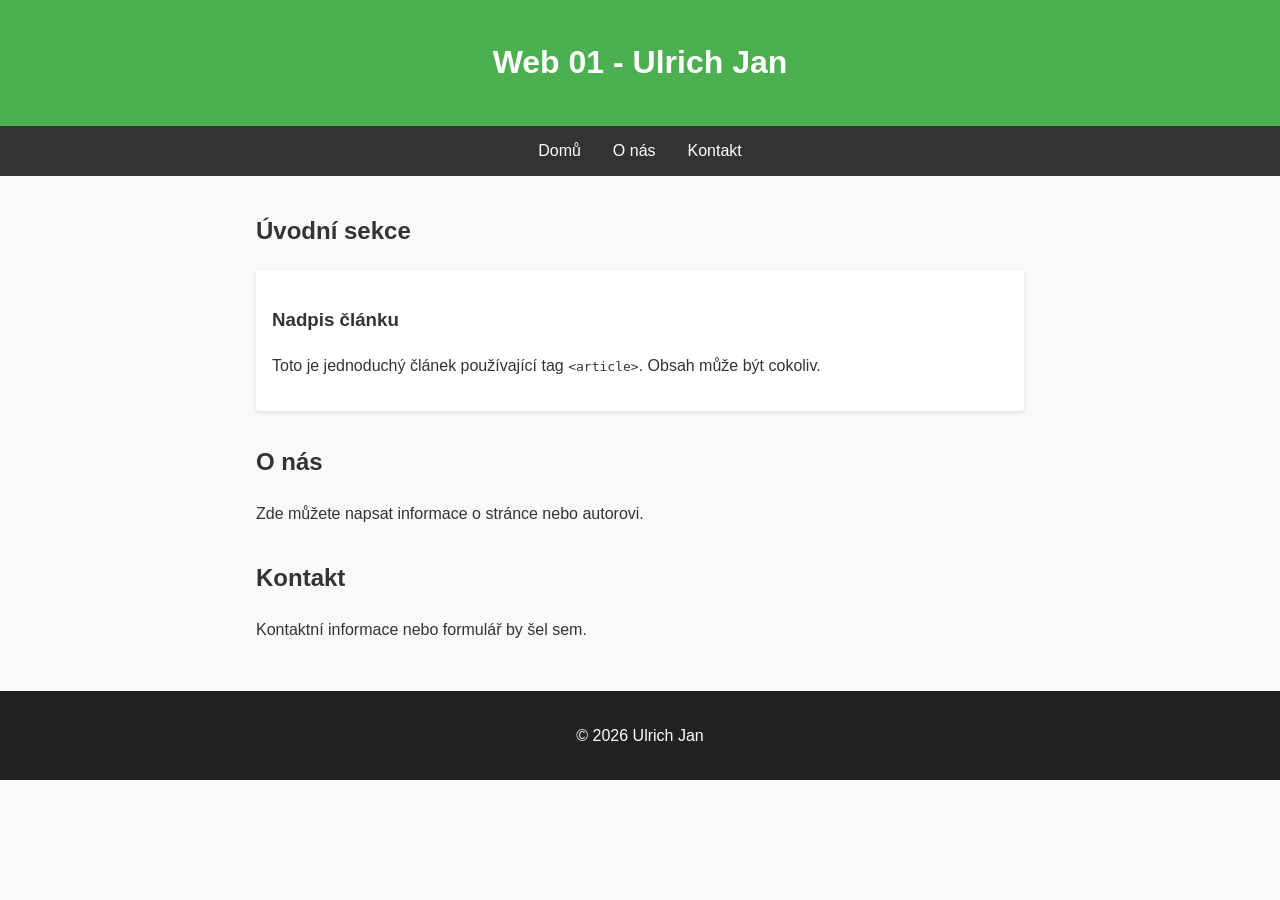
<file: 01-zakladni-web/index.html>
<!DOCTYPE html>
<html lang="en">
<head>
    <meta charset="UTF-8">
    <meta name="viewport" content="width=device-width, initial-scale=1.0">
    <title>Web 01 - Ulrich Jan</title>
    <link rel="stylesheet" href="styles.css">
</head>
<body>
    
    <header>
        <h1>Web 01 - Ulrich Jan</h1>
    </header>
    <nav>
        <ul>
            <li><a href="#section1">Domů</a></li>
            <li><a href="#section2">O nás</a></li>
            <li><a href="#section3">Kontakt</a></li>
        </ul>
    </nav>

    <main>
        <section id="section1">
            <h2>Úvodní sekce</h2>
            <article>
                <h3>Nadpis článku</h3>
                <p>Toto je jednoduchý článek používající tag <code>&lt;article&gt;</code>. Obsah může být cokoliv.</p>
            </article>
        </section>
        <section id="section2">
            <h2>O nás</h2>
            <p>Zde můžete napsat informace o stránce nebo autorovi.</p>
        </section>
        <section id="section3">
            <h2>Kontakt</h2>
            <p>Kontaktní informace nebo formulář by šel sem.</p>
        </section>
    </main>

    <footer>
        <p>&copy; 2026 Ulrich Jan</p>
    </footer>

</body>
</html>
</file>
<file: 01-zakladni-web/styles.css>
/* základní reset a box-sizing */
*,
*::before,
*::after {
    box-sizing: border-box;
}

body {
    margin: 0;
    font-family: Arial, Helvetica, sans-serif;
    line-height: 1.6;
    background-color: #f9f9f9;
    color: #333;
}

header {
    background: #4CAF50;
    color: white;
    padding: 1rem;
    text-align: center;
}

nav ul {
    list-style: none;
    margin: 0;
    padding: 0;
    display: flex;
    flex-direction: column;
    align-items: center;
    background: #333;
}

nav ul li {
    width: 100%;
}

nav ul li a {
    display: block;
    padding: 0.75rem 1rem;
    color: white;
    text-decoration: none;
    text-align: center;
}

nav ul li a:hover {
    background: #555;
}

main {
    padding: 1rem;
}

section {
    margin-bottom: 2rem;
}

.article-grid {
    display: grid;
    gap: 1rem;
    grid-template-columns: 1fr;
}

article {
    background: white;
    padding: 1rem;
    border-radius: 4px;
    box-shadow: 0 2px 4px rgba(0,0,0,0.1);
}

footer {
    background: #222;
    color: white;
    text-align: center;
    padding: 1rem;
}

/* responzivita */
@media (min-width: 600px) {
    nav ul {
        flex-direction: row;
        justify-content: center;
    }

    nav ul li {
        width: auto;
    }

    main {
        max-width: 800px;
        margin: 0 auto;
    }

    .article-grid {
        grid-template-columns: repeat(2, 1fr);
    }
}
</file>
